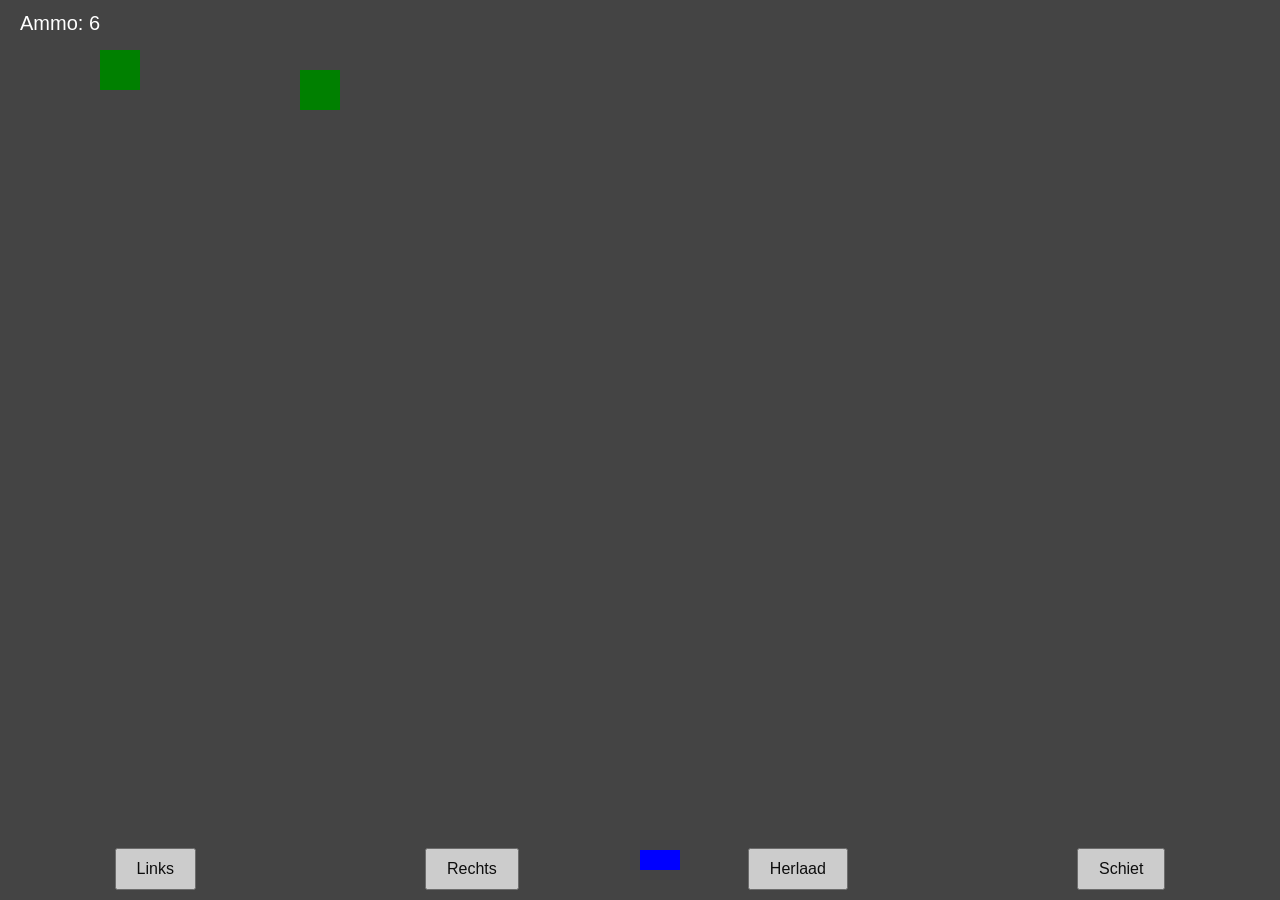
<file: index.html>
<!DOCTYPE html>
<html lang="nl">
<head>
<meta charset="UTF-8" />
<meta name="viewport" content="width=device-width, initial-scale=1.0" />
<title>FPS Shooter Game</title>
<style>
  body {
    margin: 0;
    overflow: hidden;
    background: #222;
  }
  #gameCanvas {
    width: 100vw;
    height: 100vh;
    display: block;
    background: #444;
  }
  /* Bediening buttons */
  #controls {
    position: absolute;
    bottom: 10px;
    width: 100%;
    display: flex;
    justify-content: space-around;
    z-index: 10;
  }
  button {
    padding: 10px 20px;
    font-size: 16px;
    opacity: 0.8;
  }
</style>
</head>
<body>

<canvas id="gameCanvas"></canvas>
<div id="controls">
  <button id="moveLeft">Links</button>
  <button id="moveRight">Rechts</button>
  <button id="reload">Herlaad</button>
  <button id="fire">Schiet</button>
</div>

<script>
const canvas = document.getElementById('gameCanvas');
const ctx = canvas.getContext('2d');
canvas.width = window.innerWidth;
canvas.height = window.innerHeight;

// Speler object
const player = {
  x: canvas.width/2,
  y: canvas.height - 50,
  width: 40,
  height: 20,
  speed: 5,
  ammo: 6,
  maxAmmo: 6,
  reloadTime: 2000,
  reloading: false
};

// Vuren
let bullets = [];
// Vijanden (dummy)
const enemies = [
  {x: 100, y: 50, width: 40, height: 40},
  {x: 300, y: 70, width: 40, height: 40}
];

// Bewegings flags
let moveLeft = false;
let moveRight = false;

// Buttons
document.getElementById('moveLeft').addEventListener('touchstart', () => { moveLeft = true; });
document.getElementById('moveLeft').addEventListener('touchend', () => { moveLeft = false; });
document.getElementById('moveRight').addEventListener('touchstart', () => { moveRight = true; });
document.getElementById('moveRight').addEventListener('touchend', () => { moveRight = false; });
document.getElementById('fire').addEventListener('touchstart', fire);
document.getElementById('reload').addEventListener('touchstart', reload);

// Fysieke toetsenbordinvoer voor desktop
window.addEventListener('keydown', (e) => {
  if(e.key === 'ArrowLeft') moveLeft = true;
  if(e.key === 'ArrowRight') moveRight = true;
});
window.addEventListener('keyup', (e) => {
  if(e.key === 'ArrowLeft') moveLeft = false;
  if(e.key === 'ArrowRight') moveRight = false;
});

// Schieten functie
function fire() {
  if(player.ammo > 0 && !player.reloading) {
    bullets.push({x: player.x + player.width/2, y: player.y, vy: -8});
    player.ammo--;
  }
}

// Herlaad functie
function reload() {
  if(!player.reloading && player.ammo < player.maxAmmo) {
    player.reloading = true;
    setTimeout(() => {
      player.ammo = player.maxAmmo;
      player.reloading = false;
    }, player.reloadTime);
  }
}

// Spel loop
function gameLoop() {
  ctx.clearRect(0, 0, canvas.width, canvas.height);
  
  // Beweeg speler
  if(moveLeft && player.x > 0) player.x -= player.speed;
  if(moveRight && player.x + player.width < canvas.width) player.x += player.speed;
  
  // Teken speler
  ctx.fillStyle = 'blue';
  ctx.fillRect(player.x, player.y, player.width, player.height);
  
  // Teken bullets
  ctx.fillStyle = 'red';
  bullets.forEach((b, index) => {
    b.y += b.vy;
    ctx.fillRect(b.x - 5, b.y, 10, 20);
    // Verwijder bullets buiten scherm
    if(b.y < 0) bullets.splice(index,1);
    
    // Check op botsing met vijanden
    enemies.forEach((enemy, eIndex) => {
      if(b.x > enemy.x && b.x < enemy.x + enemy.width && b.y < enemy.y + enemy.height && b.y > enemy.y) {
        // Vijand geraakt
        enemies.splice(eIndex,1);
        bullets.splice(index,1);
      }
    });
  });
  
  // Teken vijanden
  ctx.fillStyle = 'green';
  enemies.forEach(enemy => {
    ctx.fillRect(enemy.x, enemy.y, enemy.width, enemy.height);
  });
  
  // Ammo display
  ctx.fillStyle = 'white';
  ctx.font = '20px Arial';
  ctx.fillText('Ammo: ' + player.ammo, 20, 30);
  if(player.reloading) {
    ctx.fillText('Herlaad...', 20, 60);
  }
  
  requestAnimationFrame(gameLoop);
}

gameLoop();
</script>

</body>
</html>
</file>
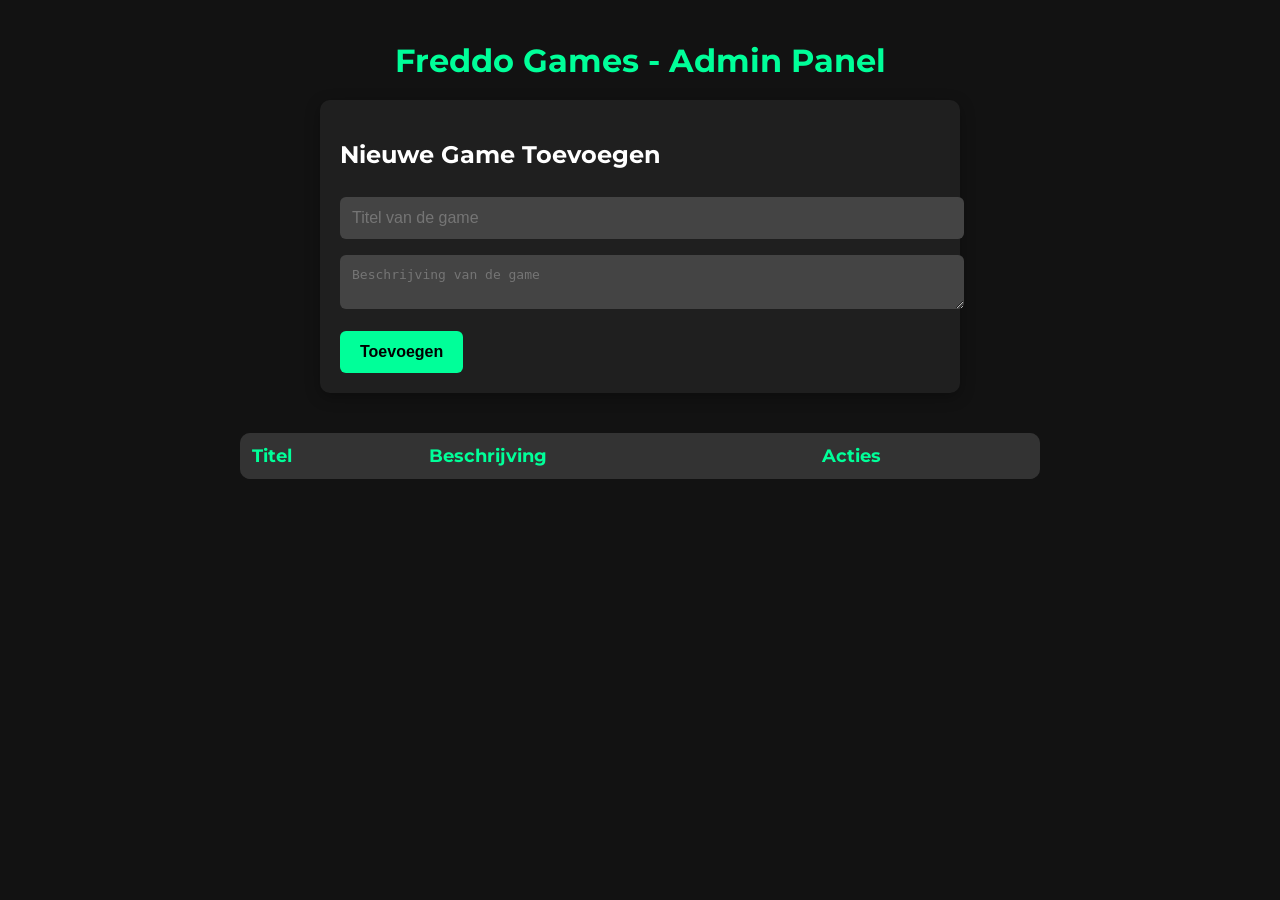
<file: admin.html>
<!DOCTYPE html>
<html lang="nl">
<head>
<meta charset="UTF-8" />
<meta name="viewport" content="width=device-width, initial-scale=1.0"/>
<title>Freddo Games - Admin Panel</title>
<!-- Google Fonts -->
<link href="https://fonts.googleapis.com/css2?family=Montserrat:wght@400;700&display=swap" rel="stylesheet"/>
<style>
    body {
        margin: 0;
        font-family: 'Montserrat', sans-serif;
        background: #121212;
        color: #fff;
        padding: 20px;
    }
    h1 {
        text-align: center;
        color: #00ff99;
        margin-bottom: 20px;
    }
    /* Form styling */
    form {
        background-color: #1f1f1f;
        padding: 20px;
        border-radius: 10px;
        max-width: 600px;
        margin: 0 auto 40px auto;
        box-shadow: 0 4px 15px rgba(0,0,0,0.3);
    }
    input[type=text], textarea {
        width: 100%;
        padding: 12px;
        margin: 8px 0;
        border-radius: 6px;
        border: none;
        background-color: #444;
        color: #fff;
        font-size: 1em;
        outline: none;
    }
    button {
        padding: 12px 20px;
        margin-top: 10px;
        background-color: #00ff99;
        color: #000;
        border: none;
        border-radius: 6px;
        cursor: pointer;
        font-weight: 600;
        font-size: 1em;
        transition: background 0.3s, transform 0.2s;
    }
    button:hover {
        background-color: #00cc88;
        transform: scale(1.02);
    }
    /* Games table styling */
    table {
        width: 100%;
        border-collapse: collapse;
        margin-top: 20px;
        background-color: #1f1f1f;
        border-radius: 10px;
        overflow: hidden;
        max-width: 800px;
        margin-left: auto;
        margin-right: auto;
    }
    th, td {
        padding: 12px;
        border-bottom: 1px solid #333;
        text-align: left;
    }
    th {
        background-color: #333;
        color: #00ff99;
        font-size: 1.1em;
    }
    /* Action buttons */
    .action-btn {
        padding: 6px 12px;
        margin-right: 5px;
        border: none;
        border-radius: 4px;
        cursor: pointer;
        font-weight: 600;
        transition: background 0.3s;
    }
    .edit-btn {
        background-color: #ffd700;
    }
    .edit-btn:hover {
        background-color: #e6c200;
    }
    .delete-btn {
        background-color: #ff4d4d;
    }
    .delete-btn:hover {
        background-color: #cc0000;
    }
    /* Animaties */
    @keyframes fadeIn {
        from {opacity: 0; transform: translateY(-20px);}
        to {opacity: 1; transform: translateY(0);}
    }
</style>
</head>
<body>

<h1>Freddo Games - Admin Panel</h1>

<!-- Form voor games toevoegen -->
<form id="game-form">
    <h2>Nieuwe Game Toevoegen</h2>
    <input type="text" id="game-title" placeholder="Titel van de game" required />
    <textarea id="game-desc" placeholder="Beschrijving van de game" required></textarea>
    <button type="submit">Toevoegen</button>
</form>

<!-- Tabel met games -->
<table>
    <thead>
        <tr>
            <th>Titel</th>
            <th>Beschrijving</th>
            <th>Acties</th>
        </tr>
    </thead>
    <tbody id="games-tbody">
        <!-- Hier komen de games -->
    </tbody>
</table>

<script>
    // Array om games in te bewaren
    let games = [];

    // Functie om games te renderen
    function renderGames() {
        const tbody = document.getElementById('games-tbody');
        tbody.innerHTML = '';
        games.forEach(game => {
            const tr = document.createElement('tr');
            tr.innerHTML = `
                <td>${game.title}</td>
                <td>${game.desc}</td>
                <td>
                    <button class="action-btn edit-btn" onclick="editGame('${game.id}')">Bewerk</button>
                    <button class="action-btn delete-btn" onclick="deleteGame('${game.id}')">Verwijder</button>
                </td>
            `;
            tbody.appendChild(tr);
        });
    }

    // Toevoegen van nieuwe game
    document.getElementById('game-form').addEventListener('submit', function(e){
        e.preventDefault();
        const title = document.getElementById('game-title').value;
        const desc = document.getElementById('game-desc').value;
        const newGame = {
            id: Date.now().toString(),
            title,
            desc
        };
        games.push(newGame);
        renderGames();
        document.getElementById('game-form').reset();
    });

    // Verwijderen van game
    function deleteGame(id) {
        games = games.filter(g => g.id !== id);
        renderGames();
    }

    // Bewerken van game
    function editGame(id) {
        const game = games.find(g => g.id === id);
        if (!game) return;
        const newTitle = prompt('Nieuwe titel:', game.title);
        const newDesc = prompt('Nieuwe beschrijving:', game.desc);
        if (newTitle !== null && newDesc !== null) {
            game.title = newTitle;
            game.desc = newDesc;
            renderGames();
        }
    }

    // Initialiseer
    renderGames();
</script>

</body>
</html>
</file>
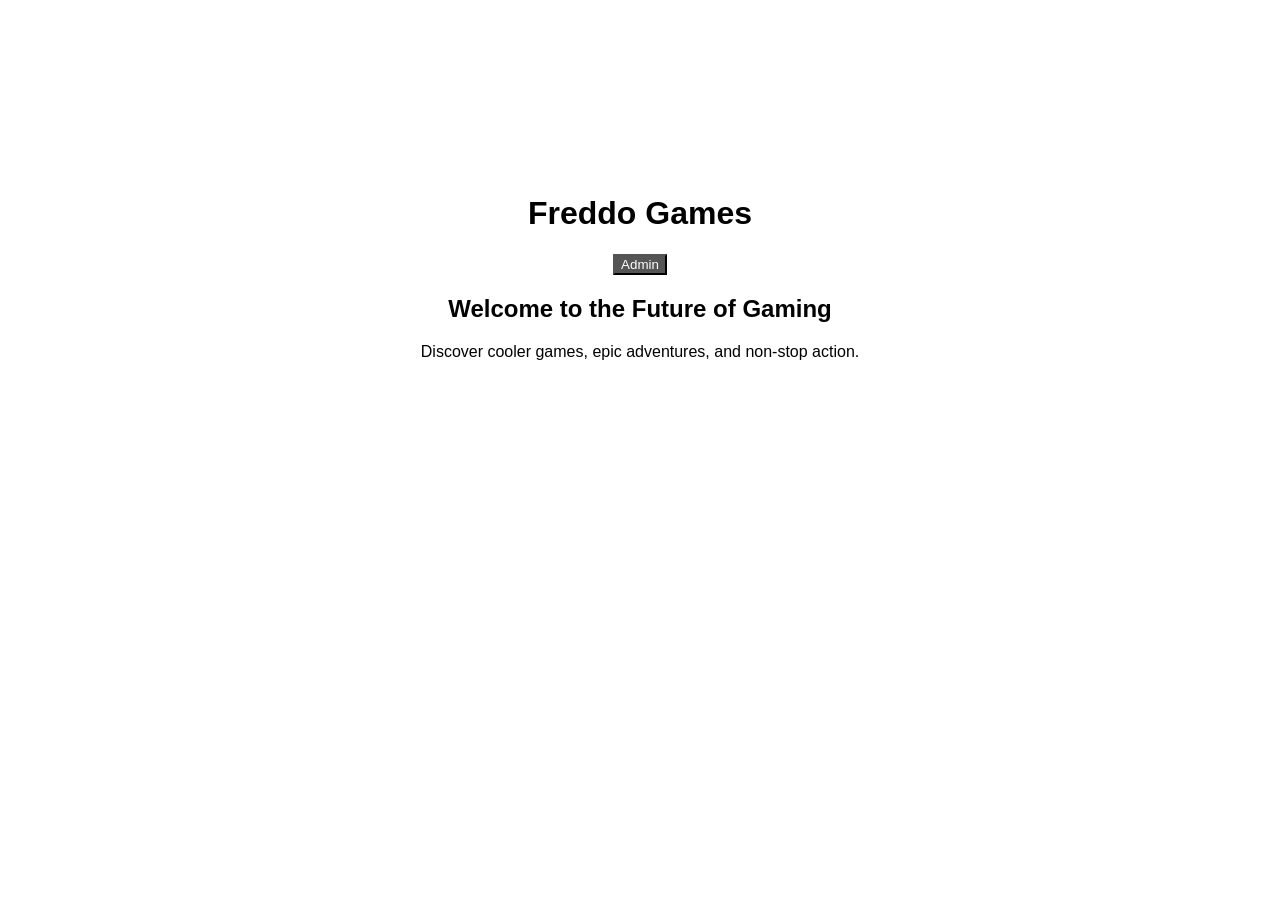
<file: index (1).html>
<!DOCTYPE html>
<html lang="en">
<head>
    <meta charset="UTF-8">
    <meta name="viewport" content="width=device-width, initial-scale=1.0">
    <title>Freddo Games - Coolest Gaming Hub</title>
    <link rel="stylesheet" href="style.css">
    <link href="https://fonts.googleapis.com/css2?family=Orbitron:wght@400;700;900&family=Roboto:wght@300;400&display=swap" rel="stylesheet">
</head>
<body>
    <div class="background-canvas">
        <canvas id="bg-canvas"></canvas>
    </div>

    <header>
        <h1 class="logo">F<span class="cool">r</span>e<span class="cool">d</span>d<span class="cool">o</span> Games</h1>
        <nav>
            <button id="admin-btn" class="admin-btn">Admin</button>
        </nav>
    </header>

    <main>
        <section class="hero">
            <h2>Welcome to the Future of Gaming</h2>
            <p>Discover cooler games, epic adventures, and non-stop action.</p>
            <div class="games-grid" id="games-grid">
                <!-- Games will be populated by JS -->
            </div>
        </section>
    </main>

    <!-- Login Modal -->
    <div id="login-modal" class="modal">
        <div class="modal-content">
            <span class="close">&times;</span>
            <h3>Admin Login</h3>
            <form id="login-form">
                <input type="text" id="username" placeholder="Username" required>
                <input type="password" id="password" placeholder="Password" required>
                <button type="submit">Login</button>
            </form>
        </div>
    </div>

    <!-- Admin Dashboard Modal -->
    <div id="admin-modal" class="modal">
        <div class="modal-content large">
            <span class="close">&times;</span>
            <h3>Admin Dashboard - Manage Games</h3>
            <div id="admin-message"></div>
            <form id="add-game-form">
                <input type="text" id="game-title" placeholder="Game Title" required>
                <input type="text" id="game-desc" placeholder="Description" required>
                <button type="submit">Add Game</button>
            </form>
            <ul id="admin-games-list"></ul>
        </div>
    </div>

    <script src="script.js"></script>
</body>
</html>
</file>
<file: style.css>
body {
  text-align: center;
  font-family: Arial, sans-serif;
  margin-top: 20px;
}

/* Canvas en buttons */
#gameCanvas {
  border: 2px solid #333;
  background-color: #eef;
  display: block;
  margin: 20px auto;
}

#startBtn, #adminBtn {
  padding: 10px 20px;
  font-size: 16px;
  margin: 10px;
  cursor: pointer;
}

.admin-btn {
  background-color: #555;
  color: #fff;
}

/* Modals */
.modal {
  display: none;
  position: fixed;
  z-index: 999;
  left: 0; top: 0;
  width: 100%; height: 100%;
  overflow: auto;
  background-color: rgba(0,0,0,0.4);
}

.modal-content {
  background-color: #fff;
  margin: 15% auto;
  padding: 20px;
  border-radius: 8px;
  width: 300px;
  position: relative;
}

.modal-content.large {
  width: 400px;
}

.close {
  position: absolute;
  top: 8px; right: 12px;
  font-size: 24px;
  cursor: pointer;
}
</file>
